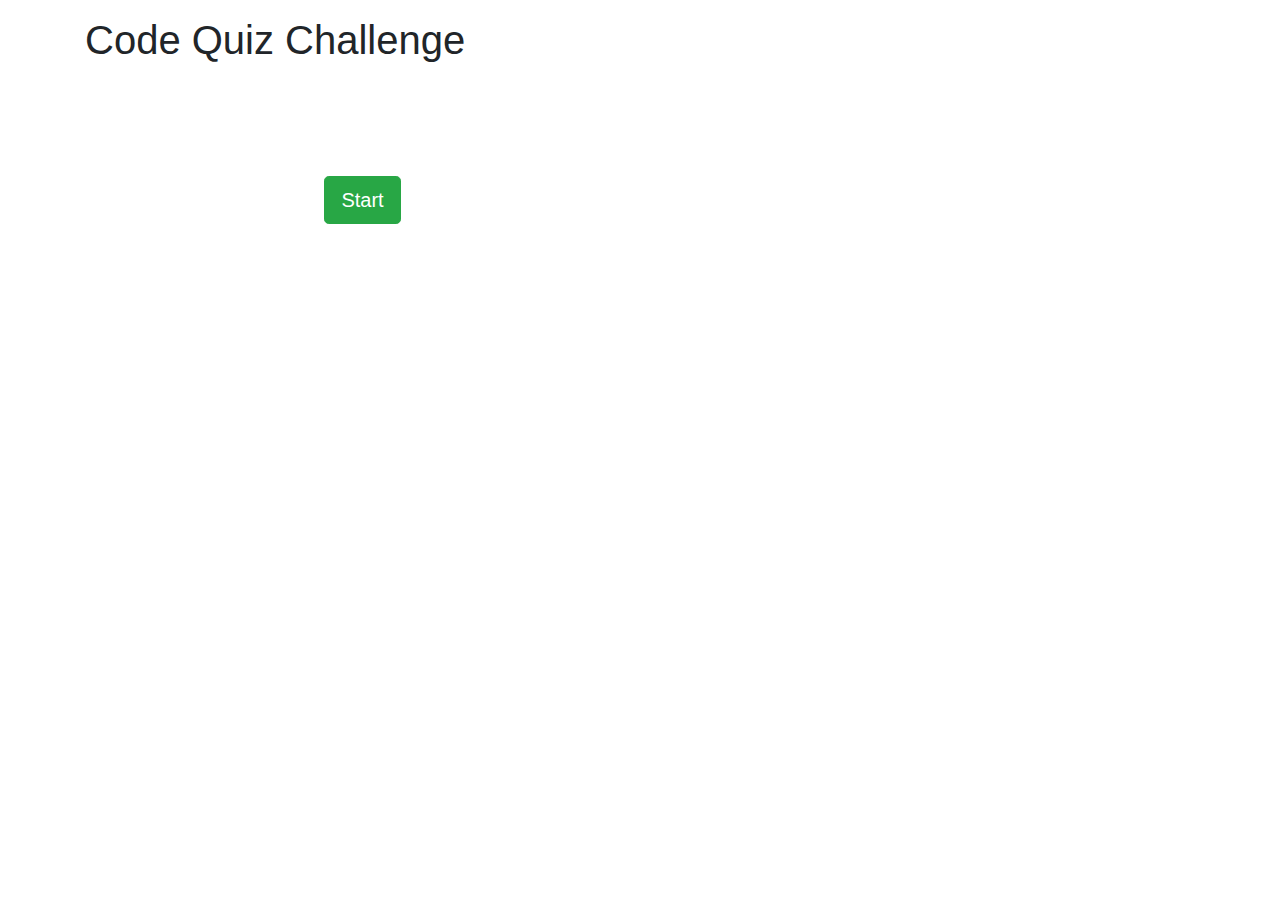
<file: index.html>
<!doctype html>
<html lang="en">
  <head>
    <!-- Required meta tags -->
    <meta charset="utf-8">
    <meta name="viewport" content="width=device-width, initial-scale=1, shrink-to-fit=no">

    <!-- Bootstrap CSS -->
    <link rel="stylesheet" href="https://stackpath.bootstrapcdn.com/bootstrap/4.4.1/css/bootstrap.min.css" integrity="sha384-Vkoo8x4CGsO3+Hhxv8T/Q5PaXtkKtu6ug5TOeNV6gBiFeWPGFN9MuhOf23Q9Ifjh" crossorigin="anonymous">
    <!-- Custom CSS -->
    <link rel="stylesheet" href="style.css">
    <title>Code Quiz</title>
  </head>
  <body>
    
    <div class="container mb-5">
       <div class="row pt-3 pb-3">
           <div class="col">
               <h1>Code Quiz Challenge</h1>
           </div>
           <div class="col d-flex justify-content-end" id="nav-col">
               <!-- View Score and Back to Quiz links go here -->
           </div>
       </div>
    </div>
    <div id="start-screen" class="container">
        <div class="col-md-6">
            <div class="row pt-3" id="title-row">
                <h5 id="title"></h5>
            </div>
                <div class="row mb-3" id="content-row">
                    <div id="quiz-content">
                    <!-- Rules, answer choices, and submit score form and saved scores go here -->
                    </div>
                    <div class="col d-flex align-self-center justify-content-center" id="timer-col">
                        <div id="timer"></div>
                    </div>
                </div>
            <div class="row d-flex justify-content-center" id="btn-row">
                <button type="button" class="btn btn-success btn-lg" id="start-quiz">Start</button>
            </div>
        </div>
    </div>


    <!-- Optional JavaScript -->
    <!-- jQuery first, then Popper.js, then Bootstrap JS -->
    <script src="https://code.jquery.com/jquery-3.4.1.slim.min.js" integrity="sha384-J6qa4849blE2+poT4WnyKhv5vZF5SrPo0iEjwBvKU7imGFAV0wwj1yYfoRSJoZ+n" crossorigin="anonymous"></script>
    <script src="https://cdn.jsdelivr.net/npm/popper.js@1.16.0/dist/umd/popper.min.js" integrity="sha384-Q6E9RHvbIyZFJoft+2mJbHaEWldlvI9IOYy5n3zV9zzTtmI3UksdQRVvoxMfooAo" crossorigin="anonymous"></script>
    <script src="https://stackpath.bootstrapcdn.com/bootstrap/4.4.1/js/bootstrap.min.js" integrity="sha384-wfSDF2E50Y2D1uUdj0O3uMBJnjuUD4Ih7YwaYd1iqfktj0Uod8GCExl3Og8ifwB6" crossorigin="anonymous"></script>
    <!-- Custom JavaScript -->
    <script src="logic.js"></script>
  </body>
</html>
</file>
<file: style.css>
/* div {
    border-style: solid;
    border-width: 1px;
    border-color: red;
} */

.choice-el {
    text-align: start;
}

#timer {
    display: none;
    font-family: fantasy;
    font-size: 200%;
    color: limegreen;
}

.text-link:hover {
    cursor: pointer;
    color: royalblue;
}

ul {
    list-style-type: none;
}
</file>
